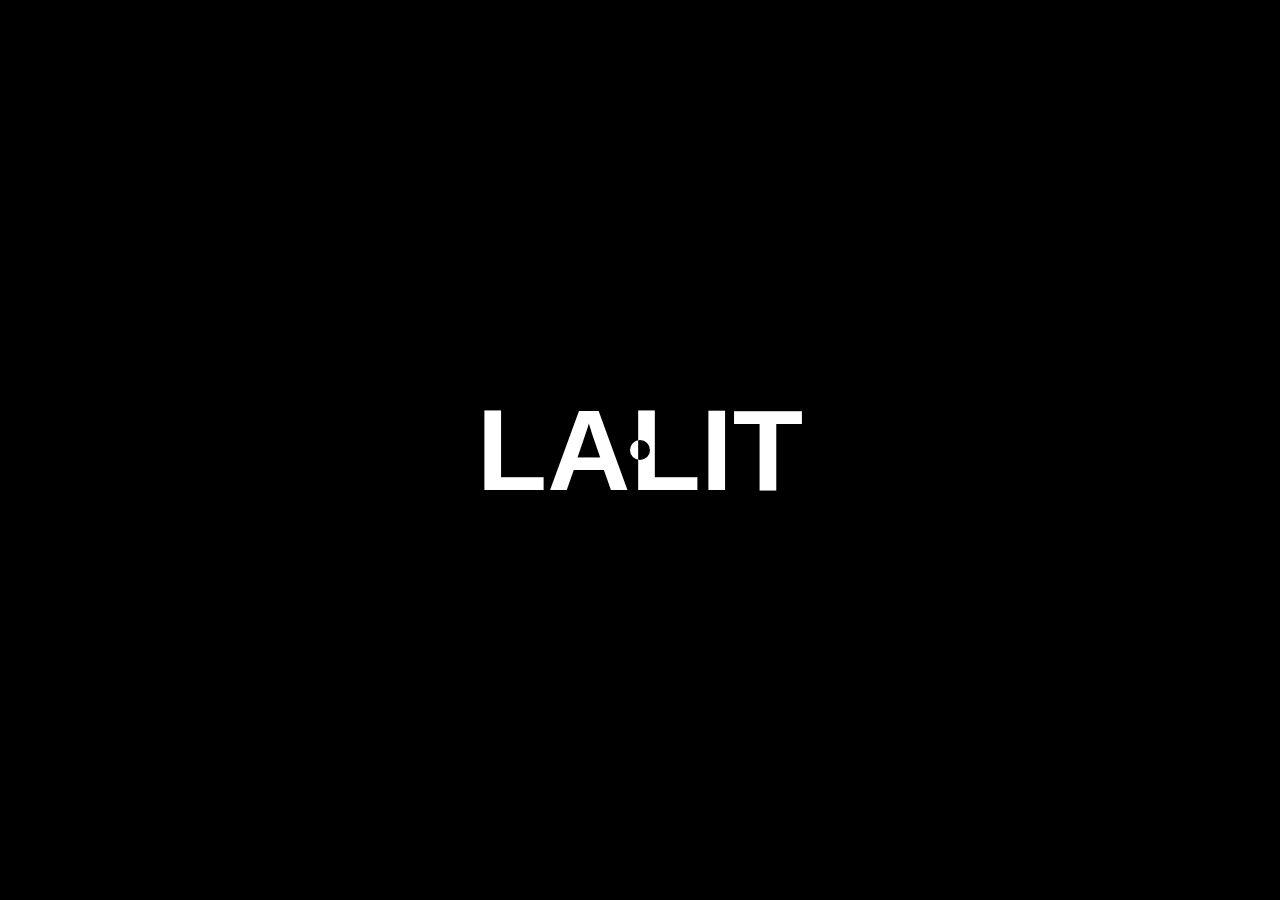
<file: Custom Cursor/index.html>
<!DOCTYPE html>
<html lang="en">

<head>
    <meta charset="UTF-8">
    <meta name="viewport" content="width=device-width, initial-scale=1.0">
    <link rel="stylesheet" href="style.css">
    <title>Document</title>
</head>

<body>
    <div id="main">
        <div class="cursor"></div>
        <h1>LALIT</h1>

    </div>
    <script src="script.js"></script>
</body>

</html>
</file>
<file: Custom Cursor/style.css>
* {
    margin: 0;
    padding: 0;
    box-sizing: border-box;
    font-family:Verdana, Geneva, Tahoma, sans-serif;
    color: white;
}

html, body {
    height: 100%;
    width: 100%;
}

#main {
    height: 100%;
    width: 100%;
    background-color: black;
    display: flex;
    align-items: center;
    justify-content: center;
}

.cursor {
    height: 20px;
    width: 20px; 
    background-color: white ; 
    mix-blend-mode: difference; 
    border-radius: 50%;
    position: absolute;
    transition: all linear 0.2s;
}

h1 {
    font-size: 9vw;
    font-weight:900;    
}
</file>
